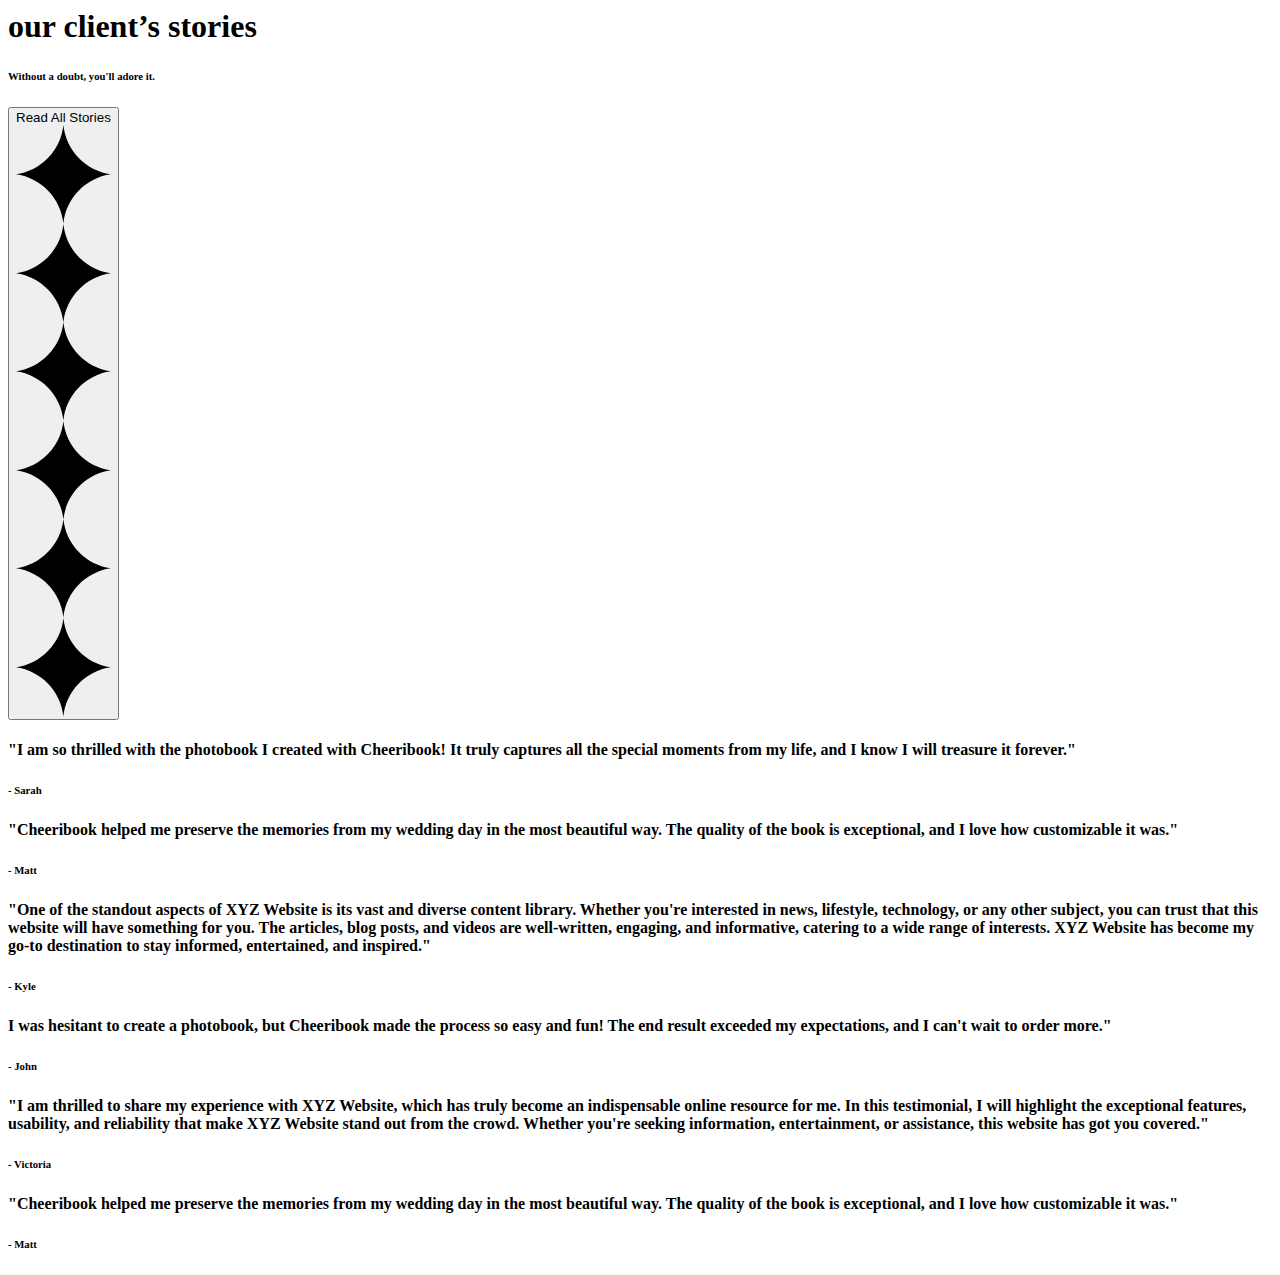
<file: swiper.html>
<html>
  <head> </head>
  <body>
    <div class="client-story">
      <div class="container">
        <div class="main-content">
          <div class="row">
            <div class="col-xl-3 col-lg-3 col-md-3 col-sm-12 col-12">
              <div class="first-content">
                <h1 class="sec-header">our client’s stories</h1>
                <h6 class="p-txt">
                  Without a <span class="doubt">doubt,</span> you'll adore it.
                </h6>
                <button class="secondary-btn">
                  Read All Stories
                  <div class="star-1">
                    <svg
                      xmlns:xlink="http://www.w3.org/1999/xlink"
                      viewBox="0 0 784.11 815.53"
                      style="
                        shape-rendering: geometricPrecision;
                        text-rendering: geometricPrecision;
                        image-rendering: optimizeQuality;
                        fill-rule: evenodd;
                        clip-rule: evenodd;
                      "
                      version="1.1"
                      xml:space="preserve"
                      xmlns="http://www.w3.org/2000/svg"
                    >
                      <defs></defs>
                      <g id="Layer_x0020_1">
                        <metadata id="CorelCorpID_0Corel-Layer"></metadata>
                        <path
                          d="M392.05 0c-20.9,210.08 -184.06,378.41 -392.05,407.78 207.96,29.37 371.12,197.68 392.05,407.74 20.93,-210.06 184.09,-378.37 392.05,-407.74 -207.98,-29.38 -371.16,-197.69 -392.06,-407.78z"
                          class="fil0"
                        ></path>
                      </g>
                    </svg>
                  </div>
                  <div class="star-2">
                    <svg
                      xmlns:xlink="http://www.w3.org/1999/xlink"
                      viewBox="0 0 784.11 815.53"
                      style="
                        shape-rendering: geometricPrecision;
                        text-rendering: geometricPrecision;
                        image-rendering: optimizeQuality;
                        fill-rule: evenodd;
                        clip-rule: evenodd;
                      "
                      version="1.1"
                      xml:space="preserve"
                      xmlns="http://www.w3.org/2000/svg"
                    >
                      <defs></defs>
                      <g id="Layer_x0020_1">
                        <metadata id="CorelCorpID_0Corel-Layer"></metadata>
                        <path
                          d="M392.05 0c-20.9,210.08 -184.06,378.41 -392.05,407.78 207.96,29.37 371.12,197.68 392.05,407.74 20.93,-210.06 184.09,-378.37 392.05,-407.74 -207.98,-29.38 -371.16,-197.69 -392.06,-407.78z"
                          class="fil0"
                        ></path>
                      </g>
                    </svg>
                  </div>
                  <div class="star-3">
                    <svg
                      xmlns:xlink="http://www.w3.org/1999/xlink"
                      viewBox="0 0 784.11 815.53"
                      style="
                        shape-rendering: geometricPrecision;
                        text-rendering: geometricPrecision;
                        image-rendering: optimizeQuality;
                        fill-rule: evenodd;
                        clip-rule: evenodd;
                      "
                      version="1.1"
                      xml:space="preserve"
                      xmlns="http://www.w3.org/2000/svg"
                    >
                      <defs></defs>
                      <g id="Layer_x0020_1">
                        <metadata id="CorelCorpID_0Corel-Layer"></metadata>
                        <path
                          d="M392.05 0c-20.9,210.08 -184.06,378.41 -392.05,407.78 207.96,29.37 371.12,197.68 392.05,407.74 20.93,-210.06 184.09,-378.37 392.05,-407.74 -207.98,-29.38 -371.16,-197.69 -392.06,-407.78z"
                          class="fil0"
                        ></path>
                      </g>
                    </svg>
                  </div>
                  <div class="star-4">
                    <svg
                      xmlns:xlink="http://www.w3.org/1999/xlink"
                      viewBox="0 0 784.11 815.53"
                      style="
                        shape-rendering: geometricPrecision;
                        text-rendering: geometricPrecision;
                        image-rendering: optimizeQuality;
                        fill-rule: evenodd;
                        clip-rule: evenodd;
                      "
                      version="1.1"
                      xml:space="preserve"
                      xmlns="http://www.w3.org/2000/svg"
                    >
                      <defs></defs>
                      <g id="Layer_x0020_1">
                        <metadata id="CorelCorpID_0Corel-Layer"></metadata>
                        <path
                          d="M392.05 0c-20.9,210.08 -184.06,378.41 -392.05,407.78 207.96,29.37 371.12,197.68 392.05,407.74 20.93,-210.06 184.09,-378.37 392.05,-407.74 -207.98,-29.38 -371.16,-197.69 -392.06,-407.78z"
                          class="fil0"
                        ></path>
                      </g>
                    </svg>
                  </div>
                  <div class="star-5">
                    <svg
                      xmlns:xlink="http://www.w3.org/1999/xlink"
                      viewBox="0 0 784.11 815.53"
                      style="
                        shape-rendering: geometricPrecision;
                        text-rendering: geometricPrecision;
                        image-rendering: optimizeQuality;
                        fill-rule: evenodd;
                        clip-rule: evenodd;
                      "
                      version="1.1"
                      xml:space="preserve"
                      xmlns="http://www.w3.org/2000/svg"
                    >
                      <defs></defs>
                      <g id="Layer_x0020_1">
                        <metadata id="CorelCorpID_0Corel-Layer"></metadata>
                        <path
                          d="M392.05 0c-20.9,210.08 -184.06,378.41 -392.05,407.78 207.96,29.37 371.12,197.68 392.05,407.74 20.93,-210.06 184.09,-378.37 392.05,-407.74 -207.98,-29.38 -371.16,-197.69 -392.06,-407.78z"
                          class="fil0"
                        ></path>
                      </g>
                    </svg>
                  </div>
                  <div class="star-6">
                    <svg
                      xmlns:xlink="http://www.w3.org/1999/xlink"
                      viewBox="0 0 784.11 815.53"
                      style="
                        shape-rendering: geometricPrecision;
                        text-rendering: geometricPrecision;
                        image-rendering: optimizeQuality;
                        fill-rule: evenodd;
                        clip-rule: evenodd;
                      "
                      version="1.1"
                      xml:space="preserve"
                      xmlns="http://www.w3.org/2000/svg"
                    >
                      <defs></defs>
                      <g id="Layer_x0020_1">
                        <metadata id="CorelCorpID_0Corel-Layer"></metadata>
                        <path
                          d="M392.05 0c-20.9,210.08 -184.06,378.41 -392.05,407.78 207.96,29.37 371.12,197.68 392.05,407.74 20.93,-210.06 184.09,-378.37 392.05,-407.74 -207.98,-29.38 -371.16,-197.69 -392.06,-407.78z"
                          class="fil0"
                        ></path>
                      </g>
                    </svg>
                  </div>
                </button>
              </div>
            </div>
            <div class="col-xl-9 col-lg-9 col-md-9 col-sm-12 col-12">
              <div class="sticky">
                <div class="second-content">
                  <div class="row align-items-start justify-content-end">
                    <div class="col-xl-5 col-lg-5 col-md-5 col-sm-12 col-12">
                      <div class="content first">
                        <div class="box">
                          <h4 class="p-txt">
                            "I am so thrilled with the photobook I created with
                            Cheeribook! It truly captures all the special
                            moments from my life, and I know I will treasure it
                            forever."
                          </h4>
                          <h6 class="p-txt name">- Sarah</h6>
                        </div>

                        <div class="box">
                          <h4 class="p-txt">
                            "Cheeribook helped me preserve the memories from my
                            wedding day in the most beautiful way. The quality
                            of the book is exceptional, and I love how
                            customizable it was."
                          </h4>
                          <h6 class="p-txt name">- Matt</h6>
                        </div>

                        <div class="box">
                          <h4 class="p-txt">
                            "One of the standout aspects of XYZ Website is its
                            vast and diverse content library. Whether you're
                            interested in news, lifestyle, technology, or any
                            other subject, you can trust that this website will
                            have something for you. The articles, blog posts,
                            and videos are well-written, engaging, and
                            informative, catering to a wide range of interests.
                            XYZ Website has become my go-to destination to stay
                            informed, entertained, and inspired."
                          </h4>
                          <h6 class="p-txt name">- Kyle</h6>
                        </div>
                      </div>
                    </div>
                    <div class="col-xl-5 col-lg-5 col-md-5 col-sm-12 col-12">
                      <div class="content">
                        <div class="box">
                          <h4 class="p-txt">
                            I was hesitant to create a photobook, but Cheeribook
                            made the process so easy and fun! The end result
                            exceeded my expectations, and I can't wait to order
                            more."
                          </h4>
                          <h6 class="p-txt name">- John</h6>
                        </div>

                        <div class="box">
                          <h4 class="p-txt">
                            "I am thrilled to share my experience with XYZ
                            Website, which has truly become an indispensable
                            online resource for me. In this testimonial, I will
                            highlight the exceptional features, usability, and
                            reliability that make XYZ Website stand out from the
                            crowd. Whether you're seeking information,
                            entertainment, or assistance, this website has got
                            you covered."
                          </h4>
                          <h6 class="p-txt name">- Victoria</h6>
                        </div>

                        <div class="box">
                          <h4 class="p-txt">
                            "Cheeribook helped me preserve the memories from my
                            wedding day in the most beautiful way. The quality
                            of the book is exceptional, and I love how
                            customizable it was."
                          </h4>
                          <h6 class="p-txt name">- Matt</h6>
                        </div>
                      </div>
                    </div>
                  </div>
                </div>
              </div>
            </div>
          </div>
        </div>
      </div>
    </div>

    <script src="https://unpkg.com/swiper/swiper-bundle.min.js"></script>
  </body>
</html>
</file>
